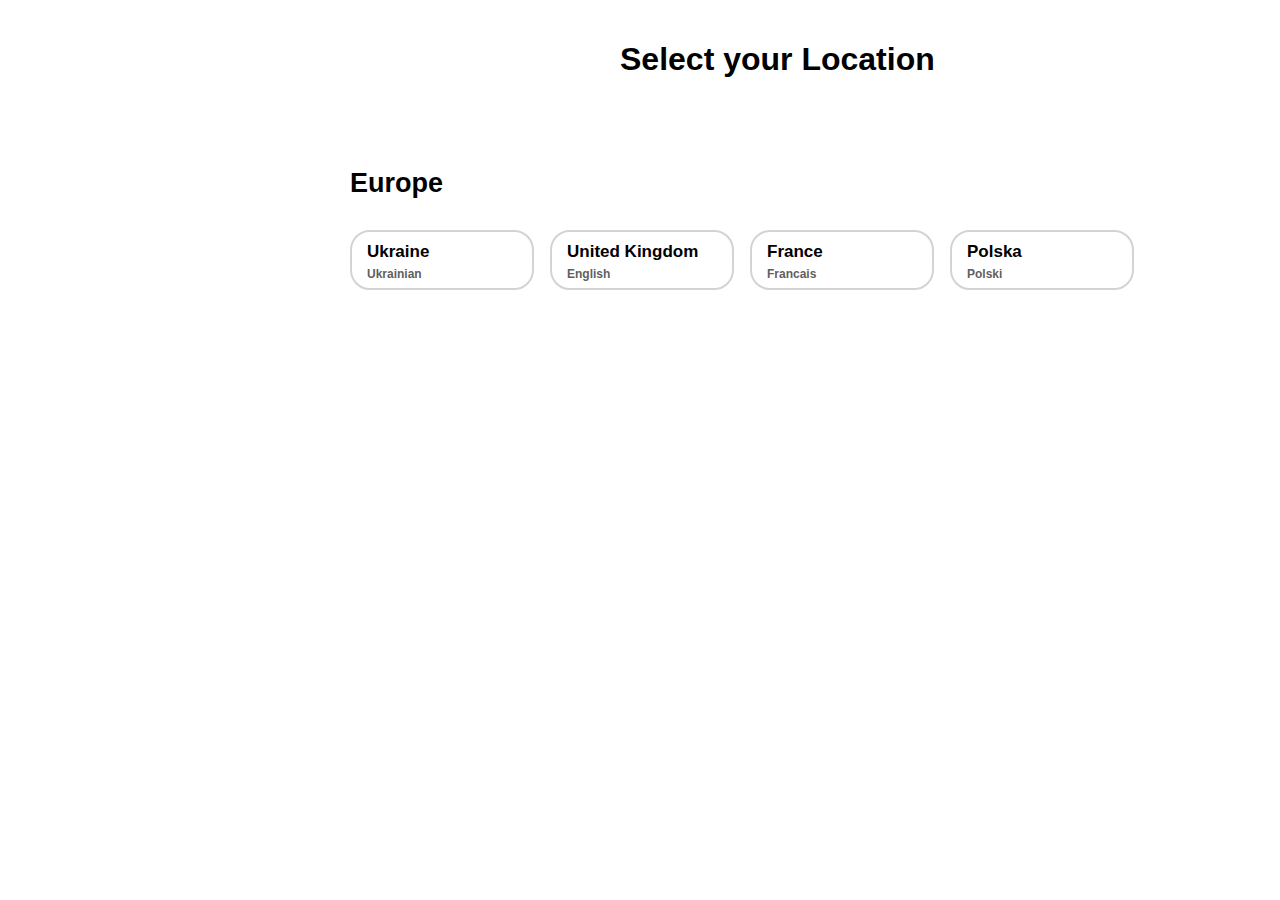
<file: location.html>
<!DOCTYPE html>
<html lang="en">
<head>
<html lang="en">
<meta charset="UTF-8">
<meta name="viewport" content="width=device-width, initial-scale=1.0">
<title>Nike. Just Do It.</title>
<link rel="icon" type="image/x-icon" href="https://assets.turbologo.ru/blog/ru/2021/06/03041624/nike-logo-1995.png">
<link rel="stylesheet" href="location.css">
</head>
<body>
    
<h1 class="location">Select your Location</h1>

<h1 class="eu">Europe</h1>
<a href="UA.html" class="button">
    <span class="top-text">Ukraine</span>
    <span class="bottom-text">Ukrainian</span>
</a>

<a href="index.html" class="button1">
    <span class="top-text1">United Kingdom</span>
    <span class="bottom-text1">English</span>
</a>

<a href="FR.html" class="button2">
    <span class="top-text2">France</span>
    <span class="bottom-text2">Francais</span>
</a>

<a href="PL.html" class="button3">
    <span class="top-text3">Polska</span>
    <span class="bottom-text3">Polski</span>
</a>


</body>
</html>
</file>
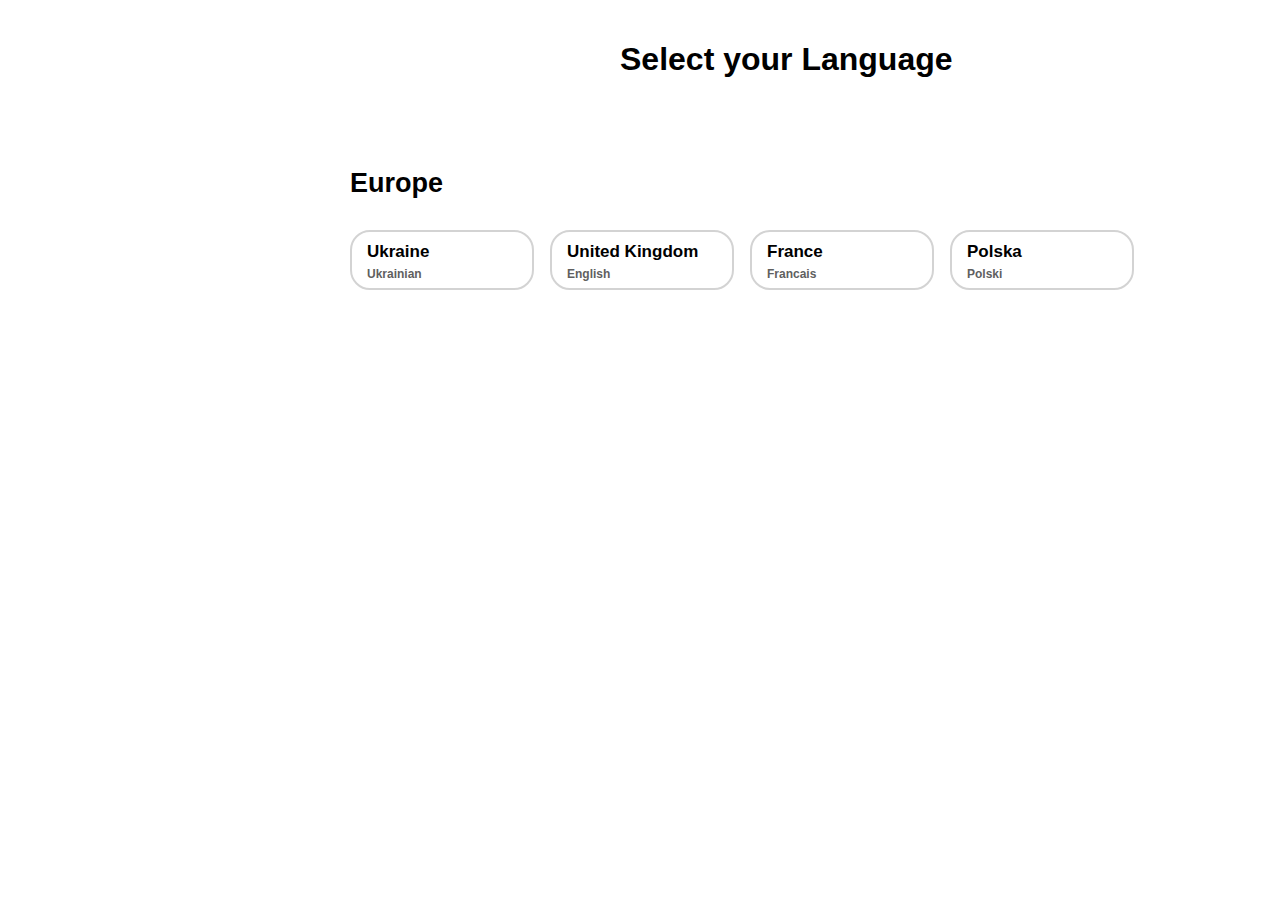
<file: src/location.html>
<!DOCTYPE html>
<html lang="en">
<head>
<html lang="en">
<meta charset="UTF-8">
<meta name="viewport" content="width=device-width, initial-scale=1.0">
<title>Nike. Just Do It.</title>
<link rel="icon" type="image/x-icon" href="https://assets.turbologo.ru/blog/ru/2021/06/03041624/nike-logo-1995.png">
<link rel="stylesheet" href="location.css">
</head>
<body>
    
<h1 class="location">Select your Language</h1>

<h1 class="eu">Europe</h1>
<a href="/language/UA.html" class="button">
    <span class="top-text">Ukraine</span>
    <span class="bottom-text">Ukrainian</span>
</a>

<a href="/src/index.html" class="button1">
    <span class="top-text1">United Kingdom</span>
    <span class="bottom-text1">English</span>
</a>

<a href="/language/FR.html" class="button2">
    <span class="top-text2">France</span>
    <span class="bottom-text2">Francais</span>
</a>

<a href="/language/PL.html" class="button3">
    <span class="top-text3">Polska</span>
    <span class="bottom-text3">Polski</span>
</a>


</body>
</html>
</file>
<file: location.css>
body{
    font-family: Arial, sans-serif;
}

.location{
position: absolute;
left: 620px;
top: 20px;
}

.eu{
    font-size: 27px;
    position: absolute;
    left: 350px;
    top: 150px;
    }

    .button {
        background-color: #ffffff;
        color: rgb(0, 0, 0);
       text-decoration: none;
        padding: 10px 15px 7px;
        position: absolute;
        top: 230px;
        left: 350px;
        border: 2px solid #d3d3d3; 
        border-radius: 20px;
        font-size: 16px;
        cursor: pointer;
        display: inline-block;
        overflow: hidden;
        text-align: left; 
        transition: background-color 0.3s;
        min-width: 150px; 
      }
      
      .button:hover {
        background-color: #aaaaaa;
      }
      
      .button .top-text {
        display: block;
        font-weight: bold;
        font-size: 17px;

      }
      
      .button .bottom-text {
        font-weight: bold;
        color: #5f5f5f;
        display: block;
        font-size: 12px;
        margin-top: 5px;
      }

      .button1 {
        background-color: #ffffff;
        color: rgb(0, 0, 0);
       text-decoration: none;
        padding: 10px 15px 7px; 
        position: absolute;
        top: 230px;
        left: 550px;
        border: 2px solid #d3d3d3; 
        border-radius: 20px;
        font-size: 16px;
        cursor: pointer;
        display: inline-block;
        overflow: hidden;
        text-align: left; 
        transition: background-color 0.3s;
        min-width: 150px; 
      }
      
      .button1:hover {
        background-color: #aaaaaa;
      }
      
      .button1 .top-text1 {
        display: block;
        font-weight: bold;
        font-size: 17px;

      }
      
      .button1 .bottom-text1 {
        font-weight: bold;
        color: #5f5f5f;
        display: block;
        font-size: 12px;
        margin-top: 5px;
      }

      .button2 {
        background-color: #ffffff;
        color: rgb(0, 0, 0);
       text-decoration: none;
        padding: 10px 15px 7px; 
        position: absolute;
        top: 230px;
        left: 750px;
        border: 2px solid #d3d3d3; 
        border-radius: 20px;
        font-size: 16px;
        cursor: pointer;
        display: inline-block;
        overflow: hidden;
        text-align: left; 
        transition: background-color 0.3s;
        min-width: 150px; 
      }
      
      .button2:hover {
        background-color: #aaaaaa;
      }
      
      .button2 .top-text2 {
        display: block;
        font-weight: bold;
        font-size: 17px;

      }
      
      .button2 .bottom-text2 {
        font-weight: bold;
        color: #5f5f5f;
        display: block;
        font-size: 12px;
        margin-top: 5px;
      }
      .button3 {
        background-color: #ffffff;
        color: rgb(0, 0, 0);
       text-decoration: none;
        padding: 10px 15px 7px; 
        position: absolute;
        top: 230px;
        left: 950px;
        border: 2px solid #d3d3d3; 
        border-radius: 20px;
        font-size: 16px;
        cursor: pointer;
        display: inline-block;
        overflow: hidden;
        text-align: left; 
        transition: background-color 0.3s;
        min-width: 150px; 
      }
      
      .button3:hover {
        background-color: #aaaaaa;
      }
      
      .button3 .top-text3 {
        display: block;
        font-weight: bold;
        font-size: 17px;

      }
      
      .button3 .bottom-text3 {
        font-weight: bold;
        color: #5f5f5f;
        display: block;
        font-size: 12px;
        margin-top: 5px;
      }
</file>
<file: src/location.css>
body{
    font-family: Arial, sans-serif;
}

.location{
position: absolute;
left: 620px;
top: 20px;
}

.eu{
    font-size: 27px;
    position: absolute;
    left: 350px;
    top: 150px;
    }

    .button {
        background-color: #ffffff;
        color: rgb(0, 0, 0);
       text-decoration: none;
        padding: 10px 15px 7px;
        position: absolute;
        top: 230px;
        left: 350px;
        border: 2px solid #d3d3d3; 
        border-radius: 20px;
        font-size: 16px;
        cursor: pointer;
        display: inline-block;
        overflow: hidden;
        text-align: left; 
        transition: background-color 0.3s;
        min-width: 150px; 
      }
      
      .button:hover {
        background-color: #aaaaaa;
      }
      
      .button .top-text {
        display: block;
        font-weight: bold;
        font-size: 17px;

      }
      
      .button .bottom-text {
        font-weight: bold;
        color: #5f5f5f;
        display: block;
        font-size: 12px;
        margin-top: 5px;
      }

      .button1 {
        background-color: #ffffff;
        color: rgb(0, 0, 0);
       text-decoration: none;
        padding: 10px 15px 7px; 
        position: absolute;
        top: 230px;
        left: 550px;
        border: 2px solid #d3d3d3; 
        border-radius: 20px;
        font-size: 16px;
        cursor: pointer;
        display: inline-block;
        overflow: hidden;
        text-align: left; 
        transition: background-color 0.3s;
        min-width: 150px; 
      }
      
      .button1:hover {
        background-color: #aaaaaa;
      }
      
      .button1 .top-text1 {
        display: block;
        font-weight: bold;
        font-size: 17px;

      }
      
      .button1 .bottom-text1 {
        font-weight: bold;
        color: #5f5f5f;
        display: block;
        font-size: 12px;
        margin-top: 5px;
      }

      .button2 {
        background-color: #ffffff;
        color: rgb(0, 0, 0);
       text-decoration: none;
        padding: 10px 15px 7px; 
        position: absolute;
        top: 230px;
        left: 750px;
        border: 2px solid #d3d3d3; 
        border-radius: 20px;
        font-size: 16px;
        cursor: pointer;
        display: inline-block;
        overflow: hidden;
        text-align: left; 
        transition: background-color 0.3s;
        min-width: 150px; 
      }
      
      .button2:hover {
        background-color: #aaaaaa;
      }
      
      .button2 .top-text2 {
        display: block;
        font-weight: bold;
        font-size: 17px;

      }
      
      .button2 .bottom-text2 {
        font-weight: bold;
        color: #5f5f5f;
        display: block;
        font-size: 12px;
        margin-top: 5px;
      }
      .button3 {
        background-color: #ffffff;
        color: rgb(0, 0, 0);
       text-decoration: none;
        padding: 10px 15px 7px; 
        position: absolute;
        top: 230px;
        left: 950px;
        border: 2px solid #d3d3d3; 
        border-radius: 20px;
        font-size: 16px;
        cursor: pointer;
        display: inline-block;
        overflow: hidden;
        text-align: left; 
        transition: background-color 0.3s;
        min-width: 150px; 
      }
      
      .button3:hover {
        background-color: #aaaaaa;
      }
      
      .button3 .top-text3 {
        display: block;
        font-weight: bold;
        font-size: 17px;

      }
      
      .button3 .bottom-text3 {
        font-weight: bold;
        color: #5f5f5f;
        display: block;
        font-size: 12px;
        margin-top: 5px;
      }
</file>
